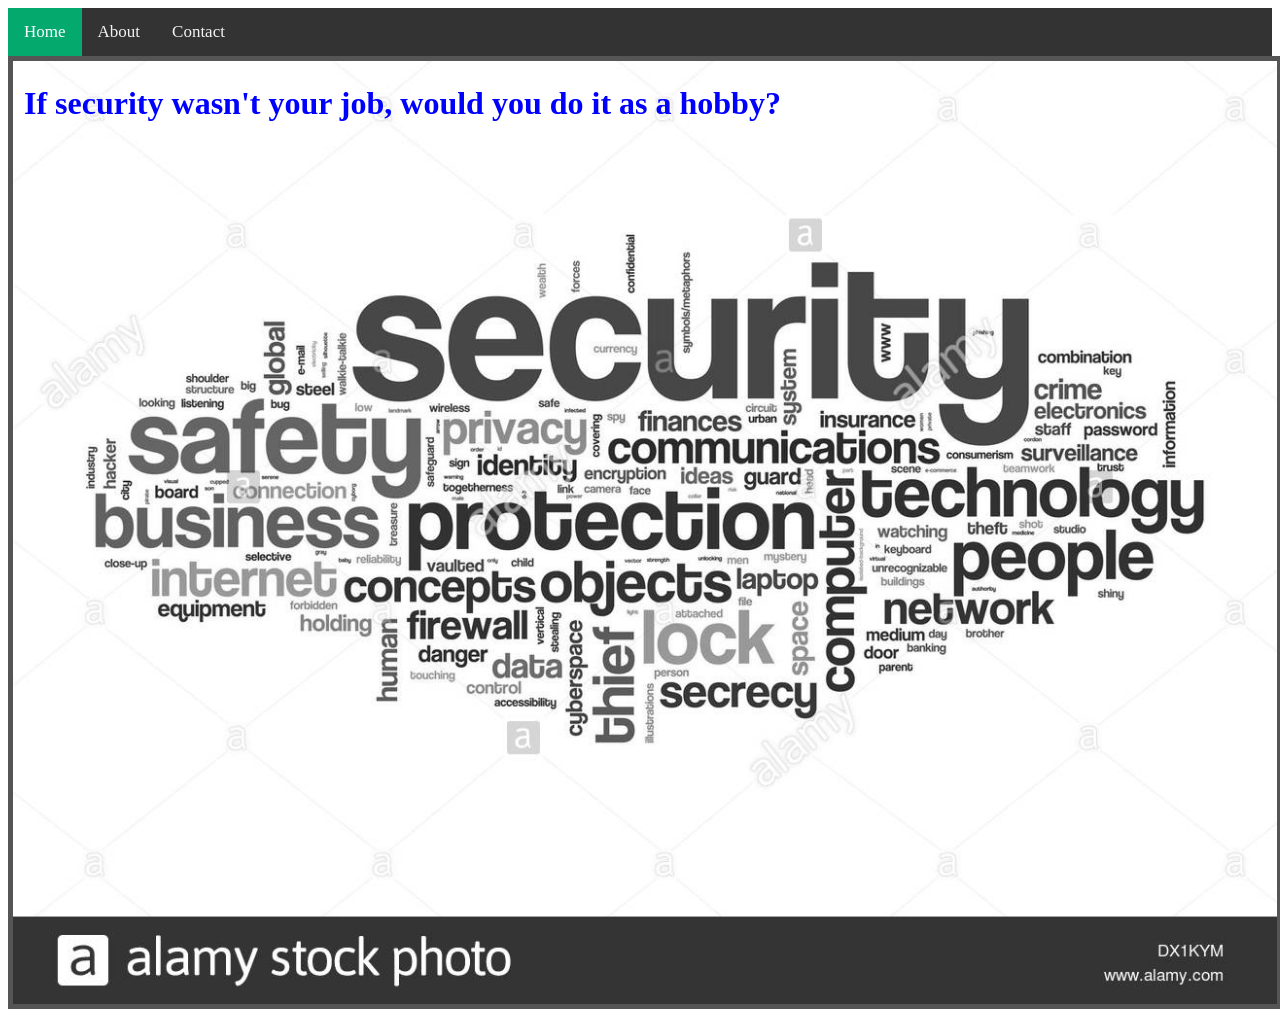
<file: web/secrets_DONE/saturn.picoctf.net:61481/index.html>
<!DOCTYPE html>
<html>
  <head>
    <meta charset="UTF-8" />
    <meta
      name="viewport"
      content="width=device-width, initial-scale=1, shrink-to-fit=no"
    />
    <meta name="description" content="" />
    <!-- Bootstrap core CSS -->
    <link href="http://saturn.picoctf.net:61481/vendor/bootstrap/css/bootstrap.min.css" rel="stylesheet" />
    <!-- title -->
    <title>home</title>
    <!-- css -->
    <link href="secret/assets/index.css" rel="stylesheet" />
  </head>
  <body>
    <!-- ***** Header Area Start ***** -->
    <div class="topnav">
      <a class="active" href="index.html#home">Home</a>
      <a href="about.html">About</a>
      <a href="contact.html">Contact</a>
    </div>

    <div class="imgcontainer">
      <img
        src="secret/assets/DX1KYM.jpg"
        alt="https://www.alamy.com/security-safety-word-cloud-concept-image-image67649784.html"
        class="responsive"
      />
      <div class="top-left">
        <h1>If security wasn't your job, would you do it as a hobby?</h1>
      </div>
    </div>
  </body>
</html>
</file>
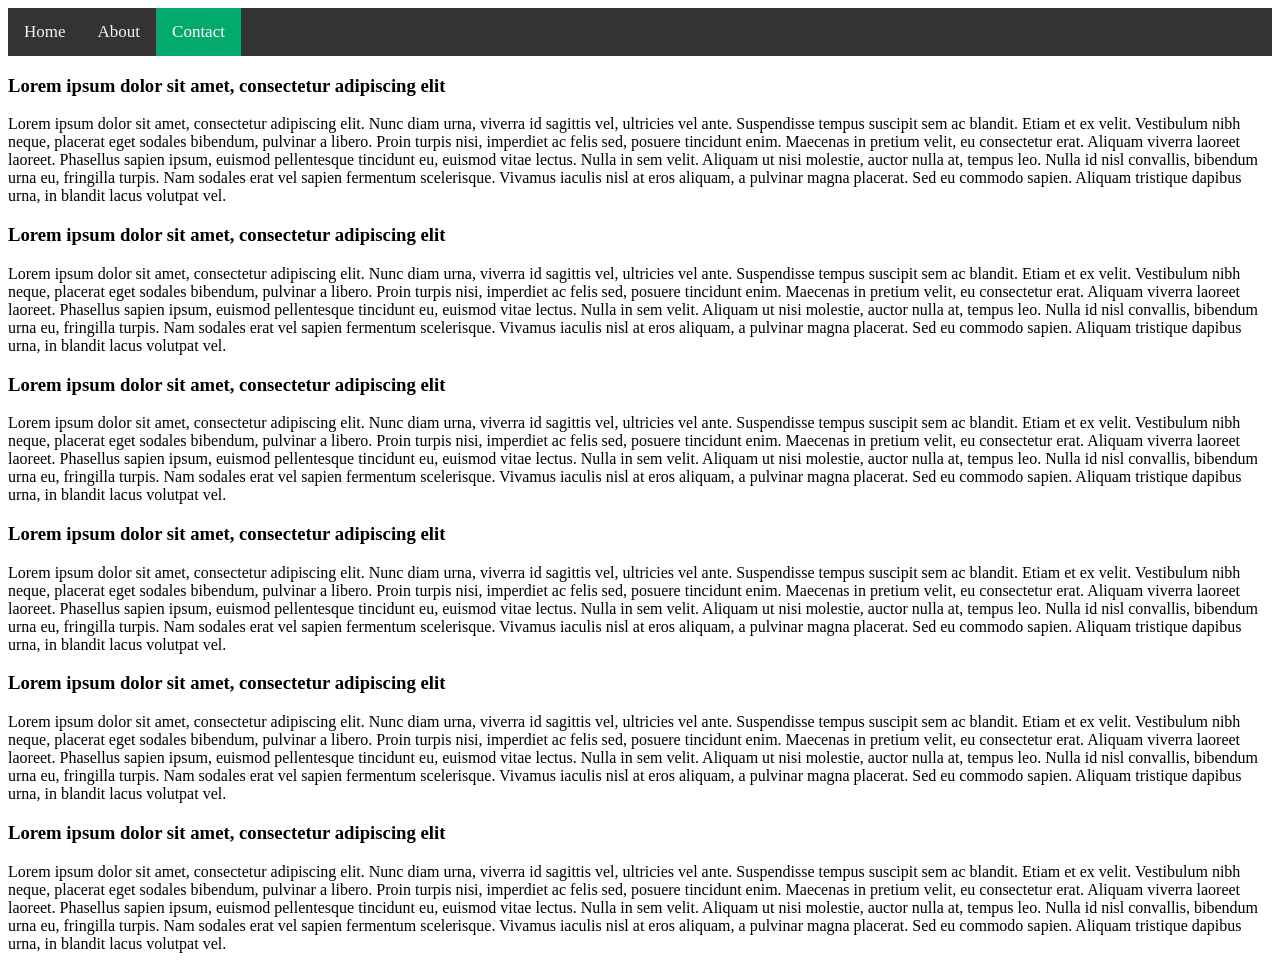
<file: web/secrets_DONE/saturn.picoctf.net:61481/contact.html>
<!DOCTYPE html>
<html>
  <head>
    <title>Contact Us</title>
    <!-- css -->
    <link href="secret/assets/index.css" rel="stylesheet" />
  </head>
  <!-- ***** Header Area Start ***** -->
  <div class="topnav">
    <a href="index.html" >Home</a>
    <a  href="about.html" >About</a>
    <a class="active" href="contact.html">Contact</a>
  </div>
<div class="deco"></div>
    <div>
      <h3>Lorem ipsum dolor sit amet, consectetur adipiscing elit</h3>
      <p>
        Lorem ipsum dolor sit amet, consectetur adipiscing elit. Nunc diam urna,
        viverra id sagittis vel, ultricies vel ante. Suspendisse tempus suscipit
        sem ac blandit. Etiam et ex velit. Vestibulum nibh neque, placerat eget
        sodales bibendum, pulvinar a libero. Proin turpis nisi, imperdiet ac
        felis sed, posuere tincidunt enim. Maecenas in pretium velit, eu
        consectetur erat. Aliquam viverra laoreet laoreet. Phasellus sapien
        ipsum, euismod pellentesque tincidunt eu, euismod vitae lectus. Nulla in
        sem velit. Aliquam ut nisi molestie, auctor nulla at, tempus leo. Nulla
        id nisl convallis, bibendum urna eu, fringilla turpis. Nam sodales erat
        vel sapien fermentum scelerisque. Vivamus iaculis nisl at eros aliquam,
        a pulvinar magna placerat. Sed eu commodo sapien. Aliquam tristique
        dapibus urna, in blandit lacus volutpat vel.
      </p>
    </div>
    <div>
      <h3>Lorem ipsum dolor sit amet, consectetur adipiscing elit</h3>
      <p>
        Lorem ipsum dolor sit amet, consectetur adipiscing elit. Nunc diam urna,
        viverra id sagittis vel, ultricies vel ante. Suspendisse tempus suscipit
        sem ac blandit. Etiam et ex velit. Vestibulum nibh neque, placerat eget
        sodales bibendum, pulvinar a libero. Proin turpis nisi, imperdiet ac
        felis sed, posuere tincidunt enim. Maecenas in pretium velit, eu
        consectetur erat. Aliquam viverra laoreet laoreet. Phasellus sapien
        ipsum, euismod pellentesque tincidunt eu, euismod vitae lectus. Nulla in
        sem velit. Aliquam ut nisi molestie, auctor nulla at, tempus leo. Nulla
        id nisl convallis, bibendum urna eu, fringilla turpis. Nam sodales erat
        vel sapien fermentum scelerisque. Vivamus iaculis nisl at eros aliquam,
        a pulvinar magna placerat. Sed eu commodo sapien. Aliquam tristique
        dapibus urna, in blandit lacus volutpat vel.
      </p>
    </div>
    <div>
      <h3>Lorem ipsum dolor sit amet, consectetur adipiscing elit</h3>
      <p>
        Lorem ipsum dolor sit amet, consectetur adipiscing elit. Nunc diam urna,
        viverra id sagittis vel, ultricies vel ante. Suspendisse tempus suscipit
        sem ac blandit. Etiam et ex velit. Vestibulum nibh neque, placerat eget
        sodales bibendum, pulvinar a libero. Proin turpis nisi, imperdiet ac
        felis sed, posuere tincidunt enim. Maecenas in pretium velit, eu
        consectetur erat. Aliquam viverra laoreet laoreet. Phasellus sapien
        ipsum, euismod pellentesque tincidunt eu, euismod vitae lectus. Nulla in
        sem velit. Aliquam ut nisi molestie, auctor nulla at, tempus leo. Nulla
        id nisl convallis, bibendum urna eu, fringilla turpis. Nam sodales erat
        vel sapien fermentum scelerisque. Vivamus iaculis nisl at eros aliquam,
        a pulvinar magna placerat. Sed eu commodo sapien. Aliquam tristique
        dapibus urna, in blandit lacus volutpat vel.
      </p>
    </div><div>
      <h3>Lorem ipsum dolor sit amet, consectetur adipiscing elit</h3>
      <p>
        Lorem ipsum dolor sit amet, consectetur adipiscing elit. Nunc diam urna,
        viverra id sagittis vel, ultricies vel ante. Suspendisse tempus suscipit
        sem ac blandit. Etiam et ex velit. Vestibulum nibh neque, placerat eget
        sodales bibendum, pulvinar a libero. Proin turpis nisi, imperdiet ac
        felis sed, posuere tincidunt enim. Maecenas in pretium velit, eu
        consectetur erat. Aliquam viverra laoreet laoreet. Phasellus sapien
        ipsum, euismod pellentesque tincidunt eu, euismod vitae lectus. Nulla in
        sem velit. Aliquam ut nisi molestie, auctor nulla at, tempus leo. Nulla
        id nisl convallis, bibendum urna eu, fringilla turpis. Nam sodales erat
        vel sapien fermentum scelerisque. Vivamus iaculis nisl at eros aliquam,
        a pulvinar magna placerat. Sed eu commodo sapien. Aliquam tristique
        dapibus urna, in blandit lacus volutpat vel.
      </p>
    </div>
    <div>
      <h3>Lorem ipsum dolor sit amet, consectetur adipiscing elit</h3>
      <p>
        Lorem ipsum dolor sit amet, consectetur adipiscing elit. Nunc diam urna,
        viverra id sagittis vel, ultricies vel ante. Suspendisse tempus suscipit
        sem ac blandit. Etiam et ex velit. Vestibulum nibh neque, placerat eget
        sodales bibendum, pulvinar a libero. Proin turpis nisi, imperdiet ac
        felis sed, posuere tincidunt enim. Maecenas in pretium velit, eu
        consectetur erat. Aliquam viverra laoreet laoreet. Phasellus sapien
        ipsum, euismod pellentesque tincidunt eu, euismod vitae lectus. Nulla in
        sem velit. Aliquam ut nisi molestie, auctor nulla at, tempus leo. Nulla
        id nisl convallis, bibendum urna eu, fringilla turpis. Nam sodales erat
        vel sapien fermentum scelerisque. Vivamus iaculis nisl at eros aliquam,
        a pulvinar magna placerat. Sed eu commodo sapien. Aliquam tristique
        dapibus urna, in blandit lacus volutpat vel.
      </p>
    </div>
    <div>
      <h3>Lorem ipsum dolor sit amet, consectetur adipiscing elit</h3>
      <p>
        Lorem ipsum dolor sit amet, consectetur adipiscing elit. Nunc diam urna,
        viverra id sagittis vel, ultricies vel ante. Suspendisse tempus suscipit
        sem ac blandit. Etiam et ex velit. Vestibulum nibh neque, placerat eget
        sodales bibendum, pulvinar a libero. Proin turpis nisi, imperdiet ac
        felis sed, posuere tincidunt enim. Maecenas in pretium velit, eu
        consectetur erat. Aliquam viverra laoreet laoreet. Phasellus sapien
        ipsum, euismod pellentesque tincidunt eu, euismod vitae lectus. Nulla in
        sem velit. Aliquam ut nisi molestie, auctor nulla at, tempus leo. Nulla
        id nisl convallis, bibendum urna eu, fringilla turpis. Nam sodales erat
        vel sapien fermentum scelerisque. Vivamus iaculis nisl at eros aliquam,
        a pulvinar magna placerat. Sed eu commodo sapien. Aliquam tristique
        dapibus urna, in blandit lacus volutpat vel.
      </p>
    </div>
  </body>
</html>
</file>
<file: web/secrets_DONE/saturn.picoctf.net:61481/secret/assets/index.css>
/* Add a black background color to the top navigation */
.topnav {
  background-color: #333;
  overflow: hidden;
}

/* Style the links inside the navigation bar */
.topnav a {
  float: left;
  color: #f2f2f2;
  text-align: center;
  padding: 14px 16px;
  text-decoration: none;
  font-size: 17px;
}

/* Change the color of links on hover */
.topnav a:hover {
  background-color: #ddd;
  color: black;
}

/* Add a color to the active/current link */
.topnav a.active {
  background-color: #04aa6d;
  color: white;
}

.imgcontainer {
  position: relative;
  text-align: center;
  color: white;
  height: auto;
}
.responsive {
  width: 100%;
  -webkit-filter: grayscale(100%); /* Safari 6.0 - 9.0 */
  filter: grayscale(100%);
  max-height: 50%;
  border: 5px solid #555;
}
/* Top left text */
.top-left {
  color: blue;
  position: absolute;
  top: 8px;
  left: 16px;
}

.above {
  text-align: center;
  color: blueviolet;
  margin-left: center;
  /* border: 5px solid #555; */
}

/* Clear floats after the columns */
.below {
  text-align: center;
  color: green;
}

.deco {
  font-family: Arial, Helvetica, sans-serif;
}
</file>
